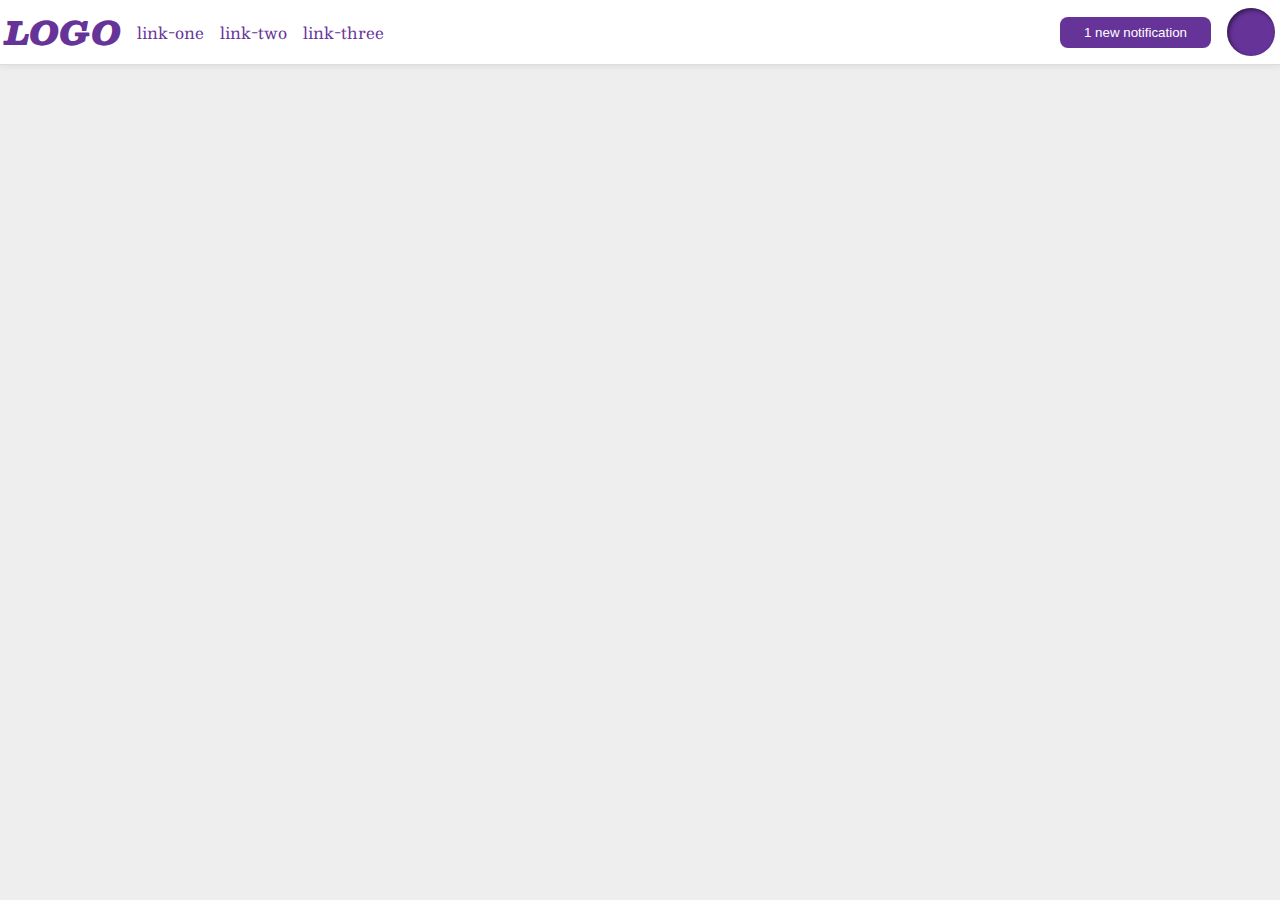
<file: foundations/flex/03-flex-header-2/index.html>
<!DOCTYPE html>
<html lang="en">
  <head>
    <meta charset="UTF-8">
    <meta http-equiv="X-UA-Compatible" content="IE=edge">
    <meta name="viewport" content="width=device-width, initial-scale=1.0">
    <title>Flex Header 2</title>
    <link rel="stylesheet" href="style.css">
  </head>
  <body>
    <div class="header">
      <div class="left">
        <div class="logo">
          LOGO
        </div>
        <ul class="links">
          <li><a href="https://google.com">link-one</a></li>
          <li><a href="https://google.com">link-two</a></li>
          <li><a href="https://google.com">link-three</a></li>
        </ul>
      </div>
      <div class="right">
        <button class="notifications">
          1 new notification
        </button>
        <div class="profile-image"></div>
      </div>
    </div>
  </body>
</html>
</file>
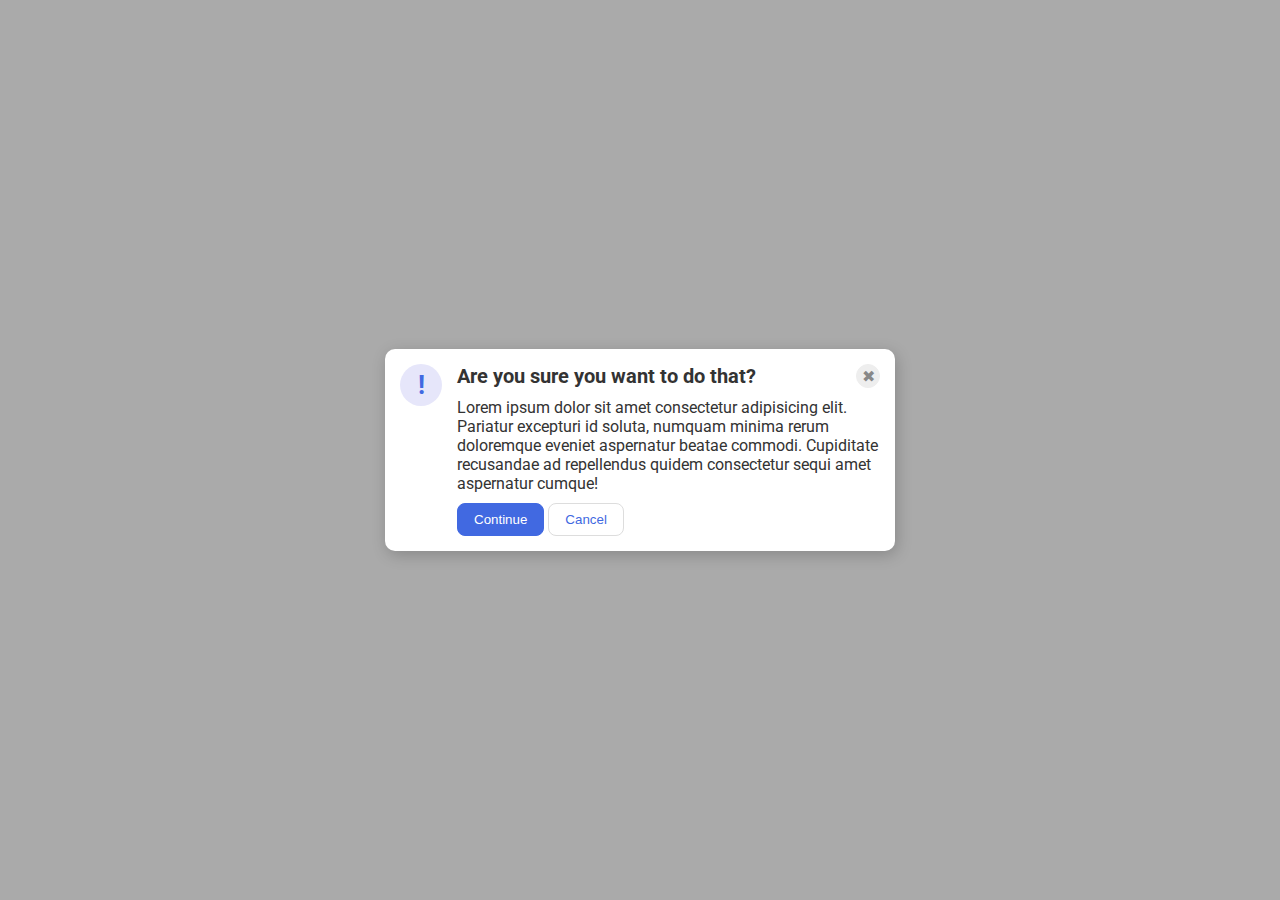
<file: foundations/flex/05-flex-modal/index.html>
<!DOCTYPE html>
<html lang="en">
  <head>
    <meta charset="UTF-8">
    <meta http-equiv="X-UA-Compatible" content="IE=edge">
    <meta name="viewport" content="width=device-width, initial-scale=1.0">
    <link rel="stylesheet" href="style.css">
    <title>Modal</title>
  </head>
  <body>
    <div class="modal">
      <div class="icon">!</div>
      <div class="content">
        <div class="top">
          <div class="header">Are you sure you want to do that?</div>
          <button class="close-button">✖</button>
        </div>
        <div class="text">Lorem ipsum dolor sit amet consectetur adipisicing elit. Pariatur excepturi id soluta, numquam minima rerum doloremque eveniet aspernatur beatae commodi. Cupiditate recusandae ad repellendus quidem consectetur sequi amet aspernatur cumque!</div>
        <div class="button-box">
          <button class="continue">Continue</button>
          <button class="cancel">Cancel</button>
        </div>
      </div>
    </div>
  </body>
</html>
</file>
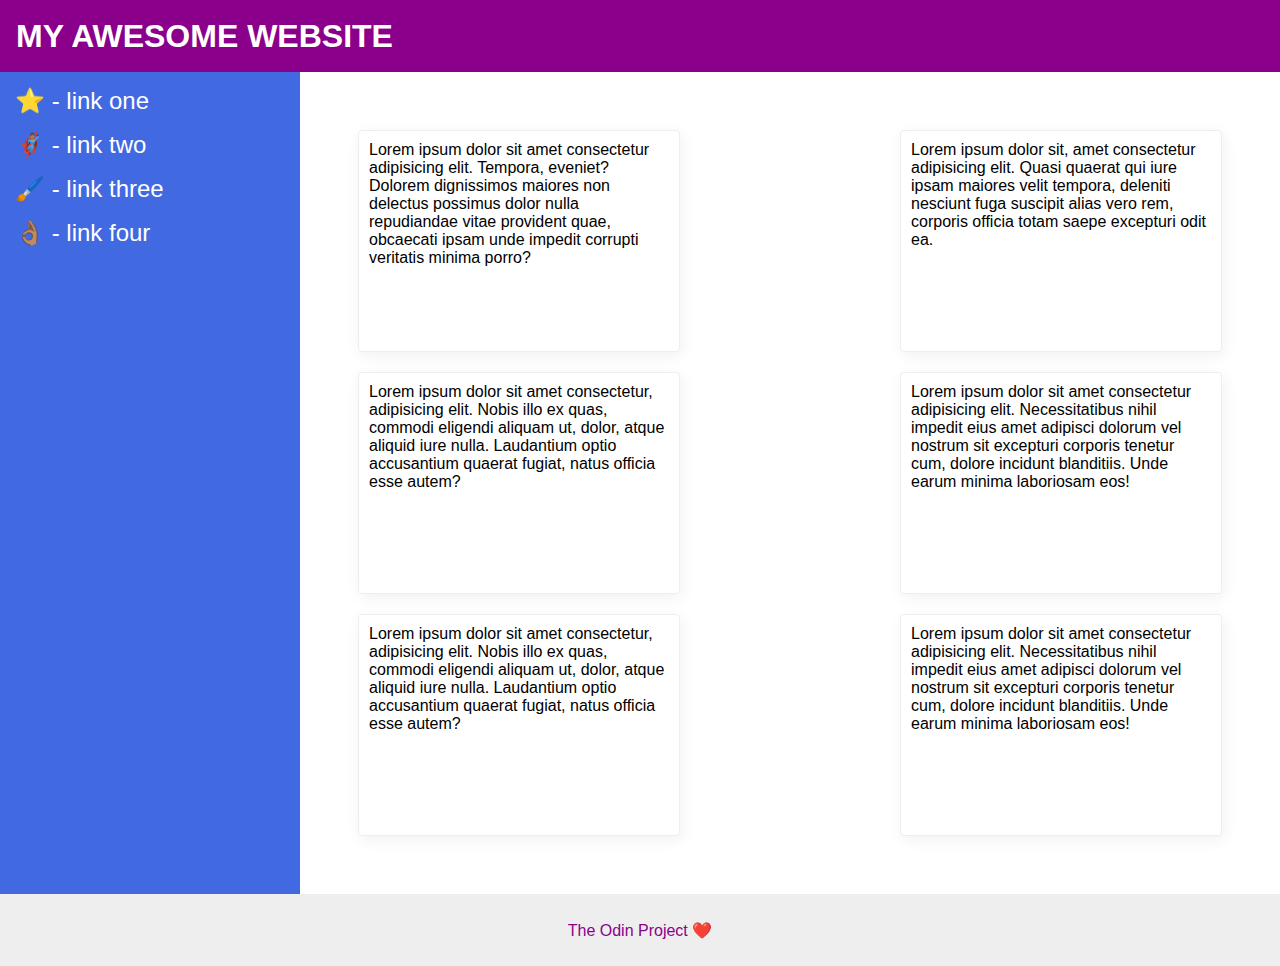
<file: foundations/flex/07-flex-layout-2/index.html>
<!DOCTYPE html>
<html lang="en">
  <head>
    <meta charset="UTF-8">
    <meta http-equiv="X-UA-Compatible" content="IE=edge">
    <meta name="viewport" content="width=device-width, initial-scale=1.0">
    <title>The Holy Grail</title>
    <link rel="stylesheet" href="style.css">
  </head>
  <body>
    <div class="header">
      <div class="logo">
        MY AWESOME WEBSITE
      </div>
    </div>
    <div class="center">
      <div class="sidebar">
        <ul>
          <li><a href="#">⭐ - link one</a></li>
          <li><a href="#">🦸🏽‍♂️ - link two</a></li>
          <li><a href="#">🖌️ - link three</a></li>
          <li><a href="#">👌🏽 - link four</a></li>
        </ul>
      </div>
      <div class="content">
        <div class="card">Lorem ipsum dolor sit amet consectetur adipisicing elit. Tempora, eveniet? Dolorem dignissimos maiores non delectus possimus dolor nulla repudiandae vitae provident quae, obcaecati ipsam unde impedit corrupti veritatis minima porro?</div>
        <div class="card">Lorem ipsum dolor sit, amet consectetur adipisicing elit. Quasi quaerat qui iure ipsam maiores velit tempora, deleniti nesciunt fuga suscipit alias vero rem, corporis officia totam saepe excepturi odit ea.</div>
        <div class="card">Lorem ipsum dolor sit amet consectetur, adipisicing elit. Nobis illo ex quas, commodi eligendi aliquam ut, dolor, atque aliquid iure nulla. Laudantium optio accusantium quaerat fugiat, natus officia esse autem?</div>
        <div class="card">Lorem ipsum dolor sit amet consectetur adipisicing elit. Necessitatibus nihil impedit eius amet adipisci dolorum vel nostrum sit excepturi corporis tenetur cum, dolore incidunt blanditiis. Unde earum minima laboriosam eos!</div>
        <div class="card">Lorem ipsum dolor sit amet consectetur, adipisicing elit. Nobis illo ex quas, commodi eligendi aliquam ut, dolor, atque aliquid iure nulla. Laudantium optio accusantium quaerat fugiat, natus officia esse autem?</div>
        <div class="card">Lorem ipsum dolor sit amet consectetur adipisicing elit. Necessitatibus nihil impedit eius amet adipisci dolorum vel nostrum sit excepturi corporis tenetur cum, dolore incidunt blanditiis. Unde earum minima laboriosam eos!</div>
      </div>
    </div>
    
    <div class="footer">
      <div class="footer-text">
        The Odin Project ❤️
      </div>
    </div>
  </body>
</html>
</file>
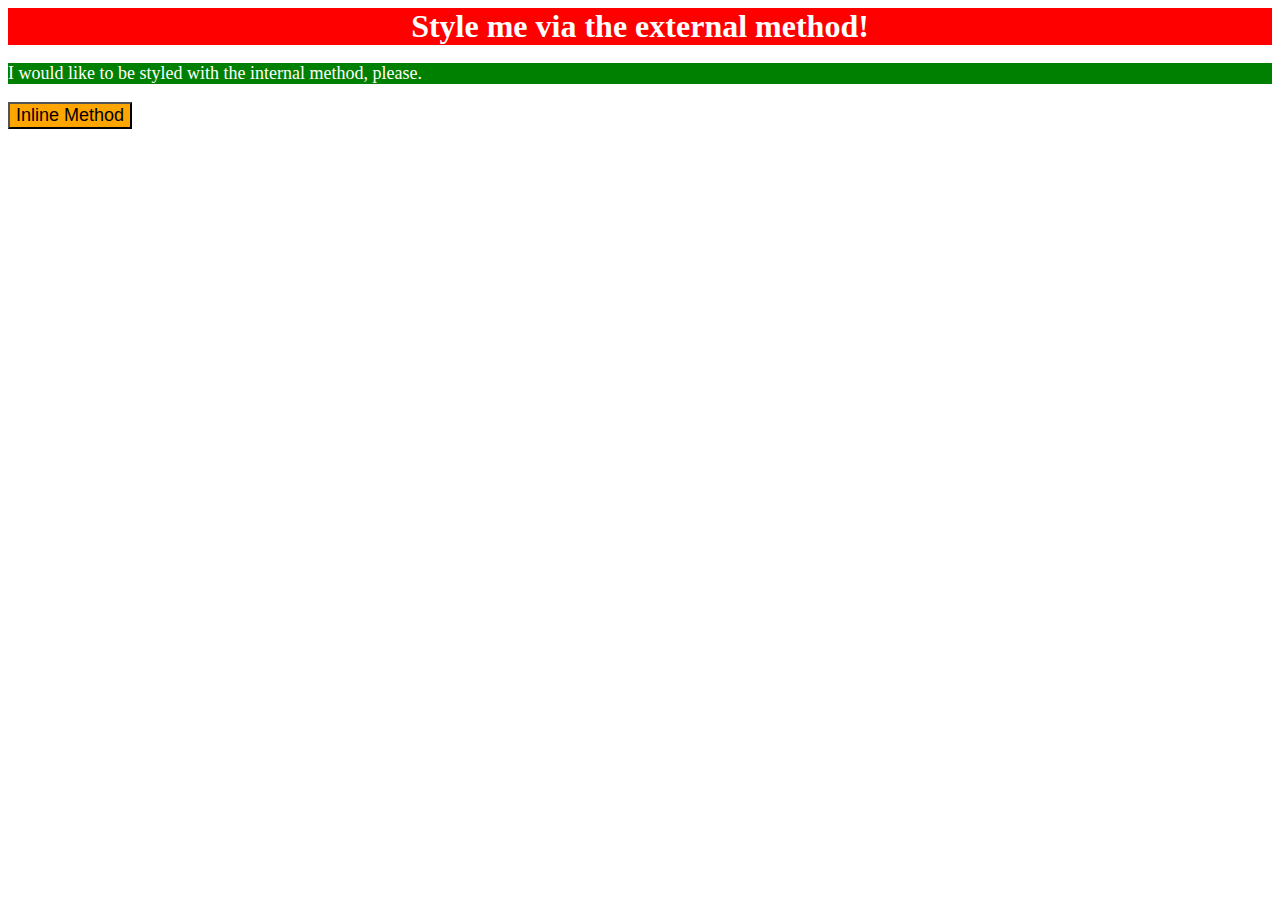
<file: foundations/intro-to-css/01-css-methods/index.html>
<!DOCTYPE html>
<html lang="en">
  <head>
    <meta charset="UTF-8">
    <meta http-equiv="X-UA-Compatible" content="IE=edge">
    <meta name="viewport" content="width=device-width, initial-scale=1.0">
    <link rel="stylesheet" href="style.css">
    <title>Methods for Adding CSS</title>
    <style>
      p {
        color: white;
        background-color: green;
        font-size: 18px;
      } 
    </style>
  </head>
  <body>
    <div>Style me via the external method!</div>
    <p>I would like to be styled with the internal method, please.</p>
    <button style="background-color: orange; font-size: 18px;">Inline Method</button>
  </body>
</html>
</file>
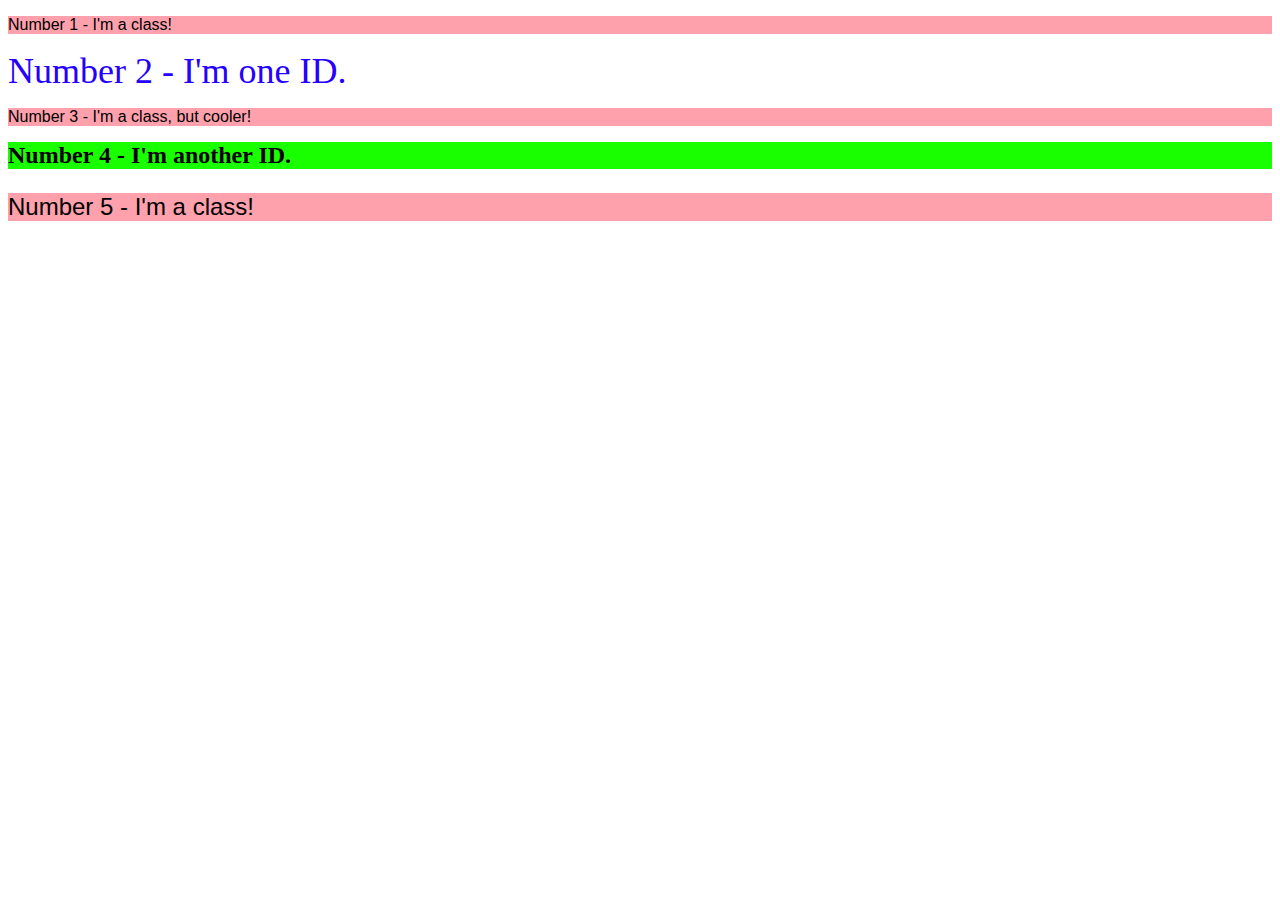
<file: foundations/intro-to-css/02-class-id-selectors/index.html>
<!DOCTYPE html>
<html lang="en">
  <head>
    <meta charset="UTF-8">
    <meta http-equiv="X-UA-Compatible" content="IE=edge">
    <meta name="viewport" content="width=device-width, initial-scale=1.0">
    <title>Class and ID Selectors</title>
    <link rel="stylesheet" href="style.css">
  </head>
  <body>
    <p class="odd">Number 1 - I'm a class!</p>
    <div id="two">Number 2 - I'm one ID.</div>
    <p class="odd">Number 3 - I'm a class, but cooler!</p>
    <div class="twenty-four" id="green-bg">Number 4 - I'm another ID.</div>
    <p class="odd twenty-four">Number 5 - I'm a class!</p>
  </body>
</html>
</file>
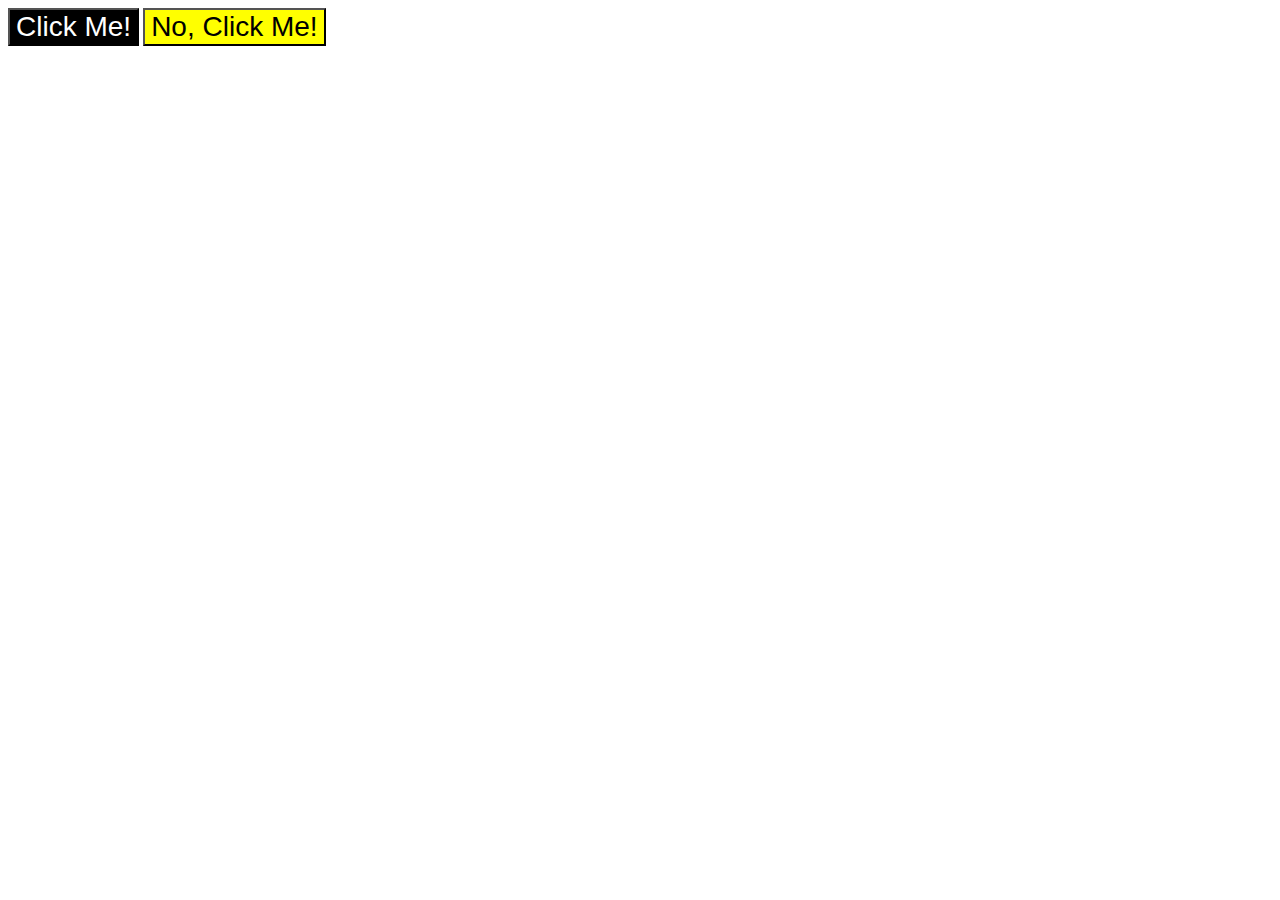
<file: foundations/intro-to-css/03-grouping-selectors/index.html>
<!DOCTYPE html>
<html lang="en">
  <head>
    <meta charset="UTF-8">
    <meta http-equiv="X-UA-Compatible" content="IE=edge">
    <meta name="viewport" content="width=device-width, initial-scale=1.0">
    <title>Grouping Selectors</title>
    <link rel="stylesheet" href="style.css">
  </head>
  <body>
    <button class="button1">Click Me!</button>
    <button class="button2">No, Click Me!</button>
  </body>
</html>
</file>
<file: foundations/flex/03-flex-header-2/style.css>
/* this is some magical font-importing.  
you'll learn about it later. */
@import url('https://fonts.googleapis.com/css2?family=Besley:ital,wght@0,400;1,900&display=swap');

body {
  margin: 0;
  background: #eee;
  font-family: Besley, serif;
}

.header {
  background: white;
  border-bottom: 1px solid #ddd;
  box-shadow: 0 0 8px rgba(0,0,0,.1);

  display: flex;
  justify-content: space-between;
  padding: 5px;
}

.profile-image {
  background: rebeccapurple;
  box-shadow: inset 2px 2px 4px rgba(0,0,0,.5);
  border-radius: 50%;
  width: 48px;
  height: 48px;
}

.logo {
  color: rebeccapurple;
  font-size: 32px;
  font-weight: 900;
  font-style: italic;
}

button {
  border: none;
  border-radius: 8px;
  background: rebeccapurple;
  color: white;
  padding: 8px 24px;
}

a {
  /* this removes the line under our links */
  text-decoration: none;
  color: rebeccapurple;
}

ul {
  list-style-type: none;

  margin: 0;
  padding: 0;
  gap: 16px;
}

.left, .right {

  display: flex;
  align-items: center;
  gap: 16px;
}

.links {

  display: flex;
}

/* .links li {
  padding: 10px;
} */
</file>
<file: foundations/flex/05-flex-modal/style.css>
@import url('https://fonts.googleapis.com/css2?family=Roboto:wght@400;700&display=swap');

html, body {
  height: 100%;
}

body {
  font-family: Roboto, sans-serif;
  margin: 0;
  background: #aaa;
  color: #333;
  /* I'll give you this one for free lol */
  display: flex;
  align-items: center;
  justify-content: center;
}

.modal {
  background: white;
  width: 480px;
  border-radius: 10px;
  box-shadow: 2px 4px 16px rgba(0,0,0,.2);

  display: flex;
  gap: 15px;
  padding: 15px;
}

.icon {
  color: royalblue;
  font-size: 26px;
  font-weight: 700;
  background: lavender;
  width: 42px;
  height: 42px;
  border-radius: 50%;
  display: flex;
  align-items: center;
  justify-content: center;
  flex-shrink: 0;
}

.close-button {
  background: #eee;
  border-radius: 50%;
  color: #888;
  font-weight: 400;
  font-size: 16px;
  height: 24px;
  width: 24px;
  display: flex;
  align-items: center;
  justify-content: center;
  border: 1px solid #eee;
  padding: 0;
}

button {
  cursor: pointer;
  padding: 8px 16px;
  border-radius: 8px;
}

button.continue {
  background: royalblue;
  border: 1px solid royalblue;
  color: white;
}

button.cancel {
  background: white;
  border: 1px solid #ddd;
  color: royalblue;
}

.header {

  font-weight: bold;
  font-size: 20px;
}

.top {

  display: flex;
  justify-content: space-between;
  align-items: center;
}

.content {

  display: flex;
  flex-direction: column;
  gap: 10px;
}
</file>
<file: foundations/flex/07-flex-layout-2/style.css>
body {
  font-family: -apple-system, BlinkMacSystemFont, 'Segoe UI', Roboto, Oxygen, Ubuntu, Cantarell, 'Open Sans', 'Helvetica Neue', sans-serif;
  margin: 0;
  min-height: 100vh;
  display: flex;
  flex-direction: column;
  justify-content: space-between;
}

ul {
  margin: 0;
  padding: 0;
}

.header {
  height: 72px;
  background: #8b008b;
  flex-grow: 0;
  display: flex;
  align-items: center;
}

.logo {
  color: white;
  font-size: 32px;
  font-weight: 900;
  padding: 16px;
}

.center {
  flex-grow: 1;

  display: flex;
}

.footer {
  height: 72px;
  background: #eee;
  color: darkmagenta;
  flex-grow: 0;

  display: flex;
  justify-content: center;
  align-items: center;
}

.sidebar {
  width: 300px;
  background: royalblue;
  box-sizing: border-box;
  flex-shrink: 0;

}

.sidebar ul {
  list-style-type: none;
  margin: 15px;
}

.sidebar ul li {
  margin-bottom: 16px;
}

.sidebar a {
  text-decoration: none;
  color: white;
  font-size: 24px;
}

.content {
  padding: 48px;
  display: flex;
  flex-wrap: wrap;
  justify-content: space-between;
}

.card {
  border: 1px solid #eee;
  box-shadow: 2px 4px 16px rgba(0,0,0,.06);
  border-radius: 4px;
  width: 300px;
  height: 200px;
  padding: 10px;
  margin: 10px;
}
</file>
<file: foundations/intro-to-css/01-css-methods/style.css>
div {
    color: white;
    background-color: red;
    font-size: 32px;
    text-align: center;
    font-weight:bold;
}
</file>
<file: foundations/intro-to-css/02-class-id-selectors/style.css>
.odd {
    background-color: #ffa1ad;
    font-family: Verdana, "DejaVu San", sans-serif;
}

#two {
    color: rgb(38, 0, 255);
    font-size: 36px;
}

.twenty-four {
    font-size: 24px;
}

#green-bg {
    background-color: hsl(114, 100%, 50%);
}

.twenty-four#green-bg {
    font-weight: bold;
}
</file>
<file: foundations/intro-to-css/03-grouping-selectors/style.css>
.button1 {
    background-color: black;
    color: white;
}

.button2 {
    background-color: yellow;
}

.button1, .button2 {
    font-size: 28px;
    font-family: Helvetica, 'Times New Roman', sans-serif;
}
</file>
